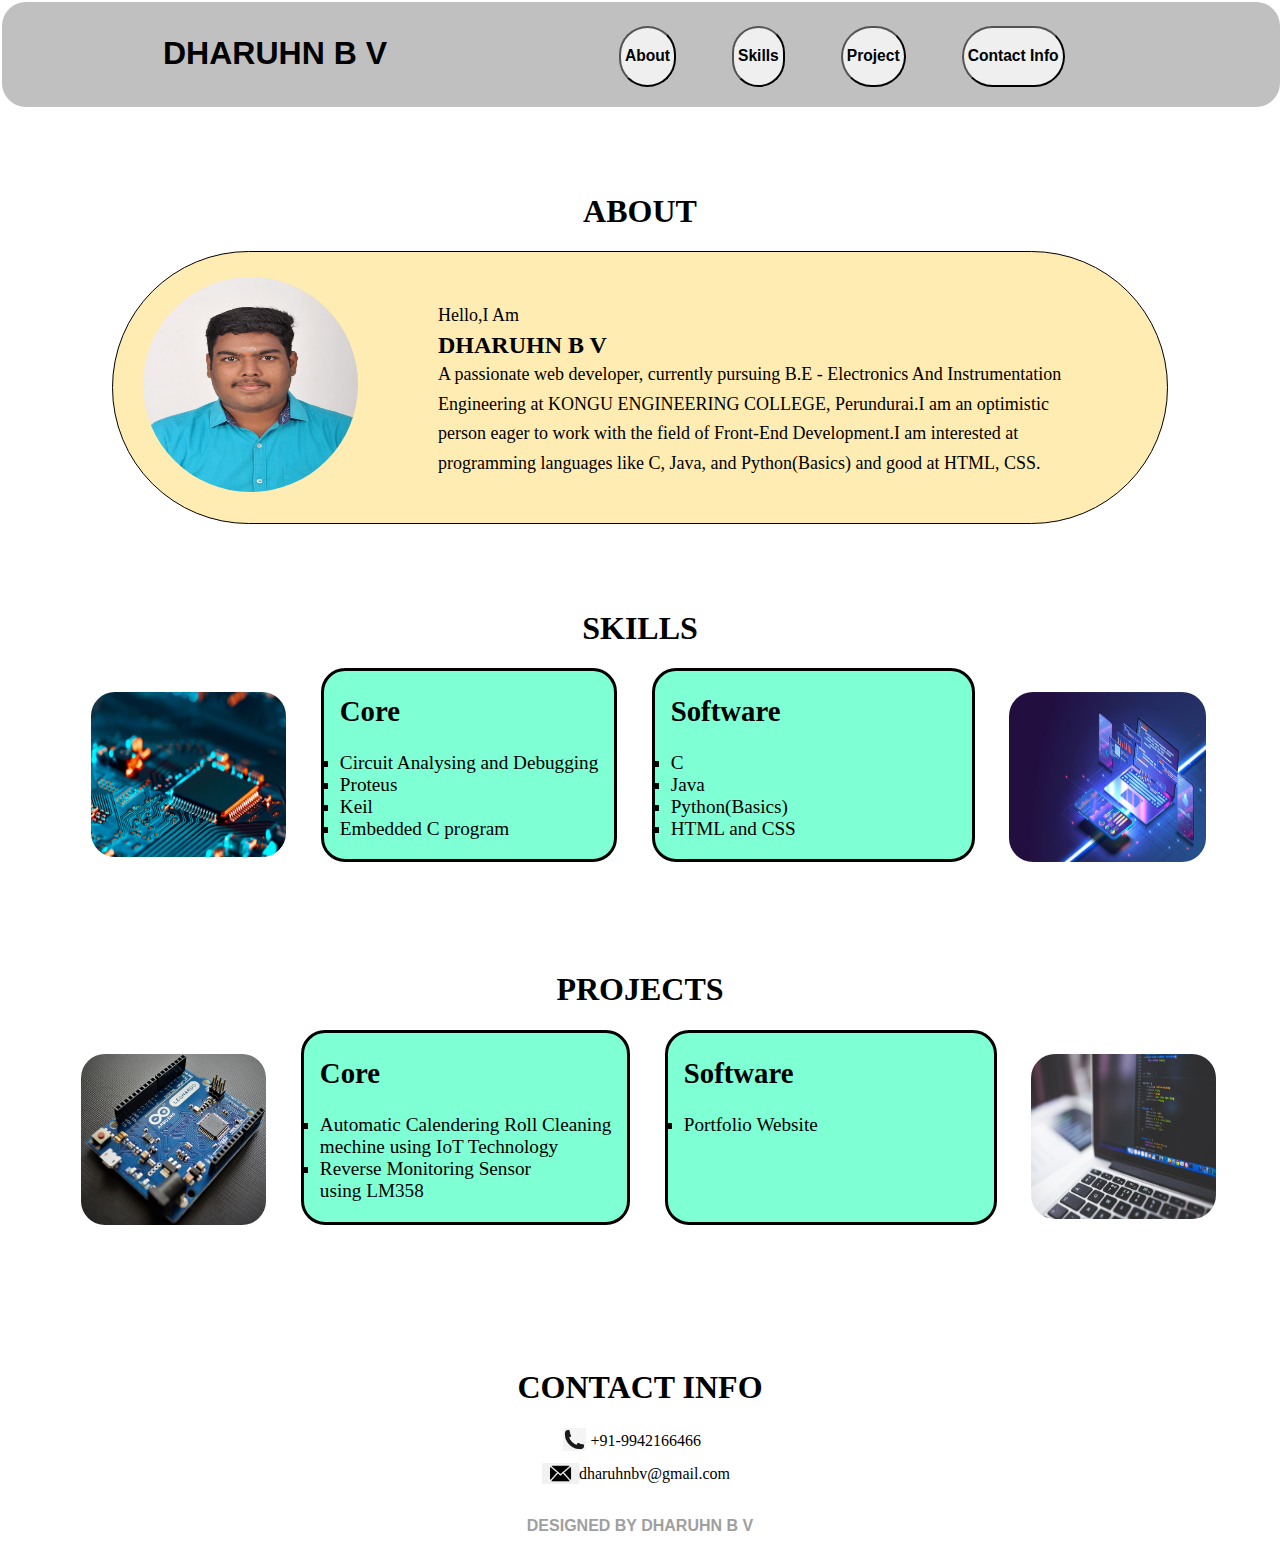
<file: index.html>
<!DOCTYPE html>
<html lang="en">
<head>
    <meta charset="UTF-8">
    <meta name="viewport" content="width=device-width, initial-scale=1.0">
    <title>PORTFOLIO</title>
    <link rel="stylesheet" href="Portfolio.css">
</head>
<body>
    <div class="one">
        <center>
        <table >
            <div class="firsttable">
            <div><h1 class="name">DHARUHN B V</h1></div>
            <div><button class="other"><h3>About</h3></button></div>
            <div><button class="other"><h3>Skills</h3></button></div>
            <div><button class="other"><h3>Project</h3></button></div>
            <div><button class="other"><h3>Contact Info</h3></button></div>
            </div>
        </table>
        </center>
        <div class="skills">
            <H1>ABOUT</H1>
        </div>
        <div class="image">
            <table>            
                <div >
                    <img src="BVD_img.jpg" class="myimg" alt=""width="215"height="215">
                </div>
                <div class="content1">
                    Hello,I Am<br>
                    <div class="name2"><b>DHARUHN B V</b><br></div>
                    A passionate web developer, currently pursuing B.E - Electronics And Instrumentation Engineering
                    at KONGU ENGINEERING COLLEGE, Perundurai.I am an optimistic person eager to work with
                    the field of Front-End Development.I am interested at programming languages like C, Java, and 
                    Python(Basics) and good at HTML, CSS.
                </div>
            </table>
        </div>
    </div>
    <div class="Two">
        <div class="skills">
            <H1>SKILLS</H1>
        </div>
        <div class="table">
        <table>
            <img src="CI1.jpg" class="add_img" alt=""width="195"height="165">
            <div class="core">
                <h2>Core</h3> 
                <li>Circuit Analysing and Debugging</li>
                <li>Proteus</li>
                <li>Keil</li>
                <li>Embedded C program</li>
            </div>
            <div class="Software">
                <h2>Software</h3> 
                <li>C</li>
                <li>Java</li>
                <li>Python(Basics)</li>
                <li>HTML and CSS</li>
            </div>
            <img src="SI1.jpg" class="add_img" alt=""width="197"height="170">
        </table>
        </div>
    </div>
    <div class="Two">
        <div class="skills">
            <H1>PROJECTS</H1>
        </div>
        <div class="table">
        <table>
            <img src="CI2.jpg" class="add_img" alt=""width="185"height="171">
            <div class="core">
                <h2>Core</h3> 
                <li>Automatic Calendering Roll Cleaning<br> mechine using IoT Technology</li>
                <li>Reverse Monitoring Sensor <br>using LM358</li>
            </div>
            <div class="Software">
                <h2>Software</h3> 
                <li>Portfolio Website</li>
            </div>
            <img src="SI2.jpg" class="add_img" alt=""width="185"height="165">

        </table>
        </div>
    </div>

    <div class="Three">
        <div class="Contact">
            <H1>CONTACT INFO</H1>
        </div>
        <div>
            <div class="info">
                <table>
                    <div class="c1"><img src="c1.png" alt=""width="23"height="23"></div>
                    +91-9942166466
                </table>
            </div>
            <div class="info">
                <table class="info">
                    <div class="m1"><img src="m1.png" alt=""width=""height="21"></div>
                    dharuhnbv@gmail.com
                </table>
            </div>
        </div>        
    </div>  
    <div class="design">
        <p><b>DESIGNED  BY  DHARUHN B V</b></p>
    </div>  
</body>
</html>
</file>
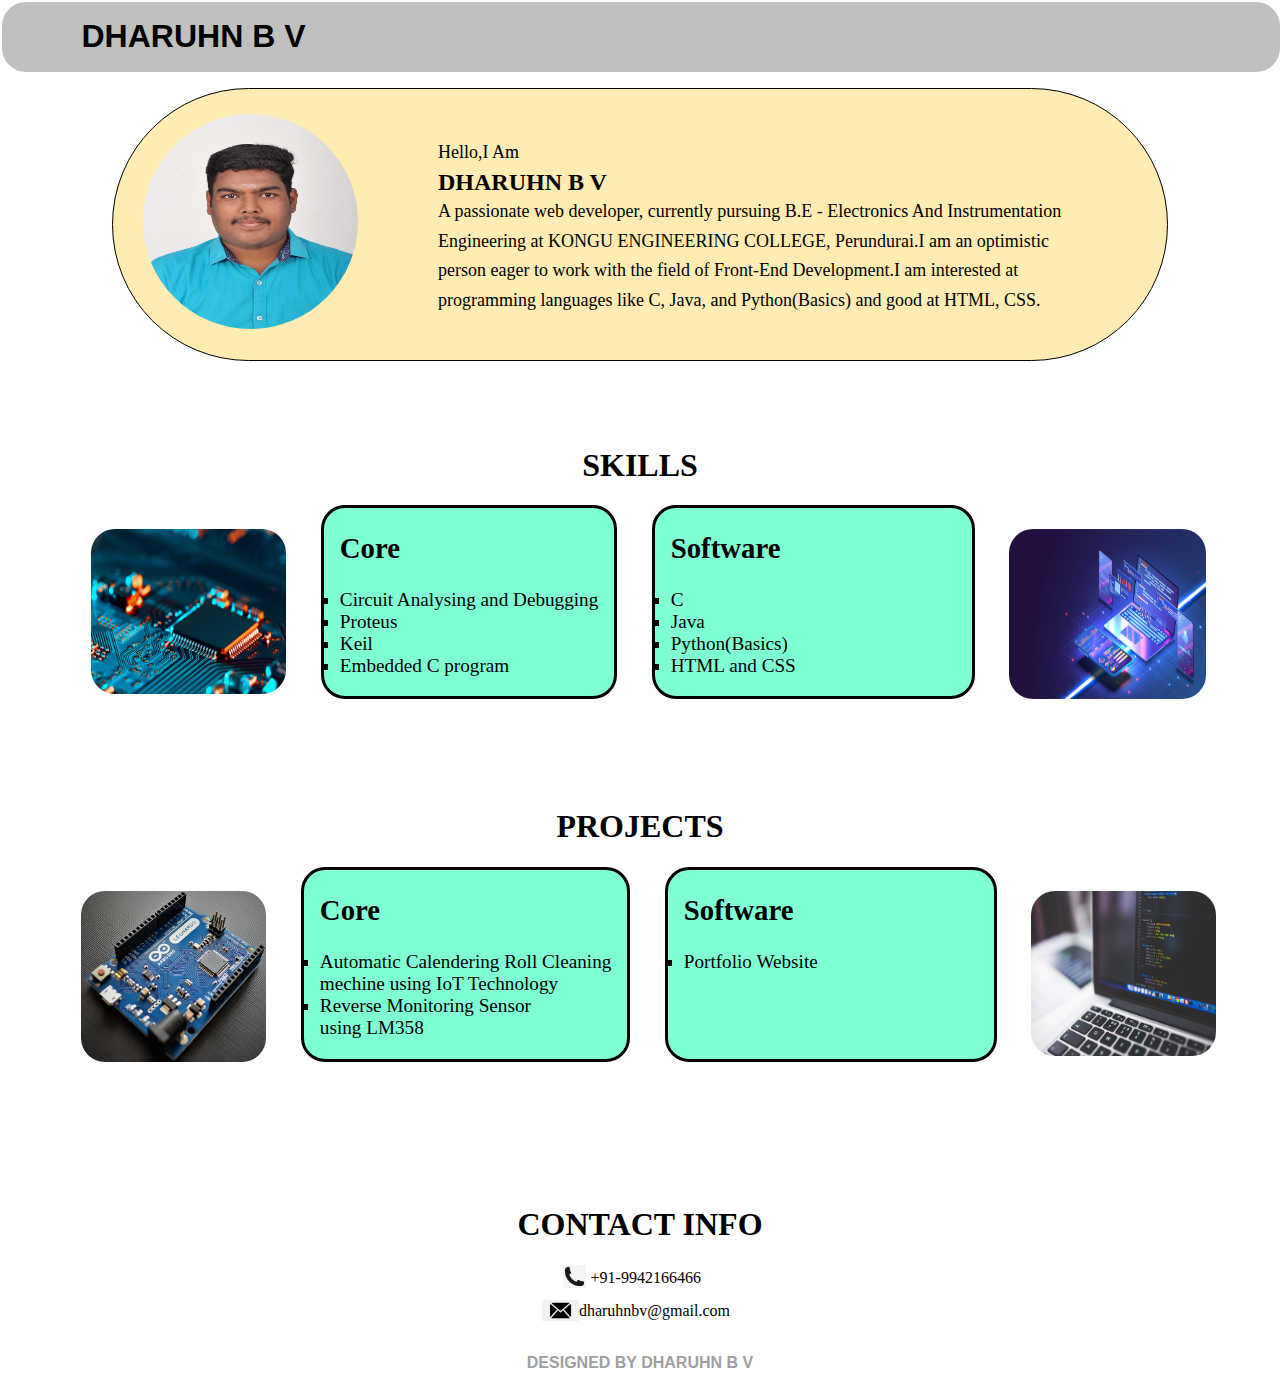
<file: Portfolio.html>
<!DOCTYPE html>
<html lang="en">
<head>
    <meta charset="UTF-8">
    <meta name="viewport" content="width=device-width, initial-scale=1.0">
    <title>Document</title>
    <link rel="stylesheet" href="Portfolio.css">
</head>
<body>
    <div class="one">
        <h1 class="name">
            DHARUHN B V
        </h1>
        <div class="image">
            <table>            
                <div >
                    <img src="BVD_img.jpg" class="myimg" alt=""width="215"height="215">
                </div>
                <div class="content1">
                    Hello,I Am<br>
                    <div class="name2"><b>DHARUHN B V</b><br></div>
                    A passionate web developer, currently pursuing B.E - Electronics And Instrumentation Engineering
                    at KONGU ENGINEERING COLLEGE, Perundurai.I am an optimistic person eager to work with
                    the field of Front-End Development.I am interested at programming languages like C, Java, and 
                    Python(Basics) and good at HTML, CSS.
                </div>
            </table>
        </div>
    </div>
    <div class="Two">
        <div class="skills">
            <H1>SKILLS</H1>
        </div>
        <div class="table">
        <table>
            <img src="CI1.jpg" class="add_img" alt=""width="195"height="165">
            <div class="core">
                <h2>Core</h3> 
                <li>Circuit Analysing and Debugging</li>
                <li>Proteus</li>
                <li>Keil</li>
                <li>Embedded C program</li>
            </div>
            <div class="Software">
                <h2>Software</h3> 
                <li>C</li>
                <li>Java</li>
                <li>Python(Basics)</li>
                <li>HTML and CSS</li>
            </div>
            <img src="SI1.jpg" class="add_img" alt=""width="197"height="170">
        </table>
        </div>
    </div>
    <div class="Two">
        <div class="skills">
            <H1>PROJECTS</H1>
        </div>
        <div class="table">
        <table>
            <img src="CI2.jpg" class="add_img" alt=""width="185"height="171">
            <div class="core">
                <h2>Core</h3> 
                <li>Automatic Calendering Roll Cleaning<br> mechine using IoT Technology</li>
                <li>Reverse Monitoring Sensor <br>using LM358</li>
            </div>
            <div class="Software">
                <h2>Software</h3> 
                <li>Portfolio Website</li>
            </div>
            <img src="SI2.jpg" class="add_img" alt=""width="185"height="165">

        </table>
        </div>
    </div>

    <div class="Three">
        <div class="Contact">
            <H1>CONTACT INFO</H1>
        </div>
        <div>
            <div class="info">
                <table>
                    <div class="c1"><img src="c1.png" alt=""width="23"height="23"></div>
                    +91-9942166466
                </table>
            </div>
            <div class="info">
                <table class="info">
                    <div class="m1"><img src="m1.png" alt=""width=""height="21"></div>
                    dharuhnbv@gmail.com
                </table>
            </div>
        </div>        
    </div>  
    <div class="design">
        <p><b>DESIGNED  BY  DHARUHN B V</b></p>
    </div>  
</body>
</html>
</file>
<file: Portfolio.css>
body{
    margin:0px;
    margin-top: 0%;
    padding: 0px;
}
.other{
    padding:0.25rem;
}
button{
    margin-top: 0.5rem;
    border-radius: 25rem;
    padding-left: 3rem;
    padding-right: 3rem;
}
.name,.firsttable{
display:flex;
column-gap: 3.5rem;
margin-top: 1.5px;
margin-bottom: 0px;
background-color: rgb(192, 192, 192);
border-color:s;
padding-top: 1rem;
padding-bottom: 1.1rem;
padding-left: 5rem;
padding-right: 11rem;
font-family:'Segoe UI', Tahoma, Geneva, Verdana, sans-serif;
border-radius: 1.5rem;
margin-left: 1.5px;
margin-right: 0px;
}
.myimg{
    border-radius: 7.5rem;
}
.image{
    margin-left: 7rem;
    margin-right: 7rem;
    display: flex;
    column-gap: 5rem;
    background-color: rgb(255, 236, 178);
    margin-top: 1rem;
    padding-top: 25px;
    padding-bottom: 27px;
    border-radius: 15rem;
    justify-content: space-evenly;
    border: 1.5px solid rgb(0, 0, 0);
    justify-content: center;
    padding-left: 30px;
}
.content1{
    padding-top: 1.5rem;
    line-height: 1.85rem;
    font-size:large;
}
.name2{
    font-size:x-large;
}
.skills{
    padding-top: 1rem;
    text-align: center;
    margin-top: 3rem;
}
.table{
    padding-bottom: 1.5rem;
    display: flex;
    justify-content: space-evenly;
    justify-content: center;
    column-gap: 2.15rem;
    margin-left:3.5rem ;

}
.core{
    padding: 1rem;
    margin-top: 0px;
    padding-top: 0px;
    border: 3.5px solid rgb(0, 0, 0);
    border-radius: 1.5rem;
    font-size: larger;
    font-family:cursive;
    background-color: aquamarine;
}
.Software{
    padding: 1rem;
    border-radius: 1.5rem;
    padding-right: 11rem;
    margin-top: 0px;
    padding-top: 0px;
    border: 3.5px solid rgb(0, 0, 0);
    font-size: larger;
    font-family:cursive;
    background-color: aquamarine;
}
li{
    list-style:square;
}
.Three{
    text-align: center;
    padding-bottom: 1rem;
    margin-top: 7.5rem;
}
.c1{
    margin-left: -0.75rem;
    margin-top: 1px;
    padding-right: 4.5px;
}
.m1{
    margin-top: 2.5px;
    margin-left:-0.5rem ;
}
.info{
    justify-content: center;
    display: flex;
    line-height: 1.75rem;
}
.add_img{
    border-radius: 1.5rem;
    margin-top: 1.5rem;
}
.design{
    margin-top: -0.5rem;
    text-align: center;
    font-family:'Gill Sans', 'Gill Sans MT', Calibri, 'Trebuchet MS', sans-serif;
    padding-bottom: 7px;
    color: rgb(159, 159, 160);
}
</file>
